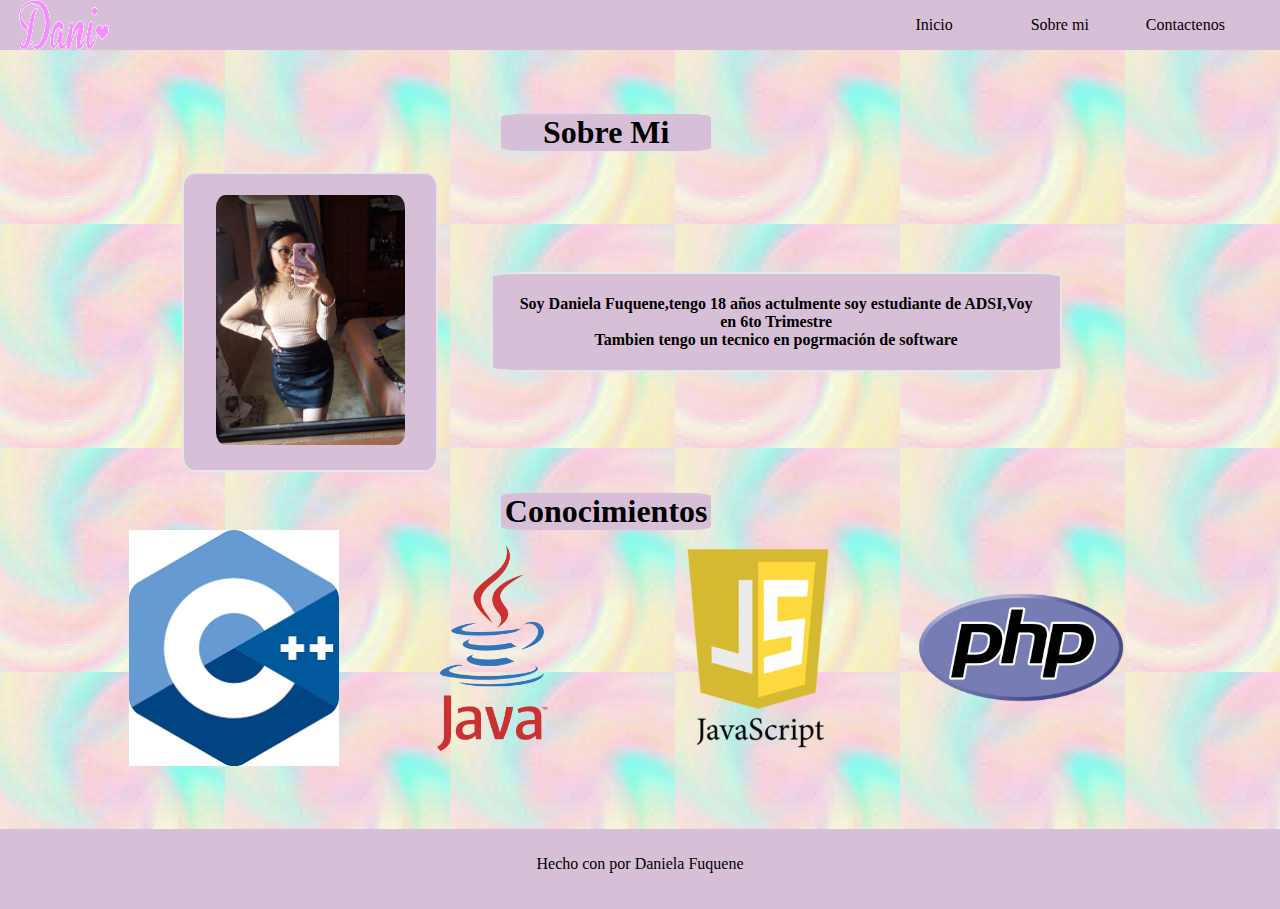
<file: sobreMi.html>
<!DOCTYPE html>
<html lang="en">
<head>
    <meta charset="UTF-8">
    <meta name="viewport" content="width=device-width, initial-scale=1.0">
    <title>Sobre mi</title>
    <link rel="icon" type="image" href="images/Logo.png">
    <link rel="stylesheet" href="https://use.fontawesome.com/releases/v5.14.0/css/all.css" integrity="sha384-HzLeBuhoNPvSl5KYnjx0BT+WB0QEEqLprO+NBkkk5gbc67FTaL7XIGa2w1L0Xbgc" crossorigin="anonymous">
    <link rel="stylesheet" href="./styleSobreMi.css">
    <title>Document</title>
</head>
<body background="./images/FondoSobreMi.jpg">
    <nav class="main-menu ">
        <img src="./images/Logo.png " width="90" height="50">
    
        <ul class="main-menu opt-menu">
            <li><a href="index.html">Inicio</a></li>
            <li><a href="sobreMi.html" >Sobre mi</a></li>
            <li><a href="contact.html" >Contactenos</a></li>
        </ul>
    </nav>
   <div class="container">
       <h1 class="font-h">Sobre Mi <i class="fas fa-heart"></i></h1>
       <section class="main-sobreMi">
        <div class="character">
            <img src="images/FotoSobreMi.jpg" width="200" height="250">
        </div>
            <div class="descripcion">
                <h4 class="font-h">
                    Soy Daniela Fuquene,tengo 18 años actulmente soy estudiante de ADSI,Voy en 6to Trimestre<br> 
                    Tambien tengo un tecnico en pogrmación de software 

            </h4>
            </div>
        </section>
        <h1 class="font-h">Conocimientos</h1>  
        <div class="sec-flex language-sec">
            <div class="img-languages"><img src="images/C++.png" width="220" height="220"></div>
            <div class="img-languages"><img src="images/Java.png" width="220" height="220"></div>
            <div class="img-languages"><img src="images/JavaScript.png" width="220" height="220"></div>
            <div class="img-languages"><img src="images/Php.png" width="220" height="220"></div>
        </div>
   </div>
   <footer>
    <p>
        Hecho con <i class="fas fa-heart"></i> por Daniela Fuquene
    </p>
</footer>
</body>
</html>
</file>
<file: styleSobreMi.css>
*{
    margin: 0%;
    padding: 0%;
}
.main-menu{
    display:flex;
    align-items: center;
    justify-content: center;
    background-color: thistle;
    color: black;
}
.opt-menu{
    justify-content: flex-end;
    width: 90%;
}
.opt-menu li{
    list-style: none;
    width:10%;
}
.opt-menu a:hover{
    background-color:white;
    color:black;
    border:5px white solid; 
    border-radius: 30px;

}
.container{
    margin: 5% 10% 3% 8%;
    text-align: center;
    
}
.container h1{
    background-color: thistle;
    width: 20%;
    margin-left: 38%;
    justify-content: center;
    border-radius: 10%;
}
.main-sobreMi{
    display: flex;
    flex-wrap: wrap;
    justify-content: center;
    align-content: center;
    align-items: center;
}
.main-character article{
    margin: 5%;
    
}
.character{
    background-color: thistle;
    width:20%;
    margin: 2%;
    padding: 2%;
    border:2px #E6E6E6 solid;
    text-align: center;
    border-radius: 5%;
}
.character img{
    width:90% ;
    flex-wrap: wrap;
    border-radius: 5%;
}
.character h2{
    font-weight: bold;
    margin-bottom: 3%;
}
.font-h{
    font-family: 'Architects Daughter', cursive;
}
footer{
    background-color: thistle;
    color:black;
    height: 80px;
    text-align: center;
}
footer p{
    padding-top: 2%;
}
.fa-heart{
    color:crimson;
}
.descripcion{
    background-color: thistle;
    width:50%;
    margin: 3%;
    padding: 2%;
    border:2px #E6E6E6 solid;
    text-align: center;
    border-radius: 5%;   
}
.descripcion p{
    font-size: 2rem;
}
.conocimientos {
    display: flex;
}
.opt-menu a {
    text-decoration: none;
    color: black;
}
.sec-flex{
    display: flex;
    align-items: center;
    flex-wrap: wrap;

}
.img-languages{
    width :25%;
    text-align: center;
    margin-bottom: 2%;
    border: 2%;
}
.img-languages img{
    width: 80%;
    height: 80%;
}
.language-sec{
    flex-wrap: wrap;
    justify-content: center;
}
.img-languages img:hover{
    border: 5px pink solid;
    border-radius: 30px;
    box-shadow: 3px 5px 5px  #a4a4a4;
}
</file>
